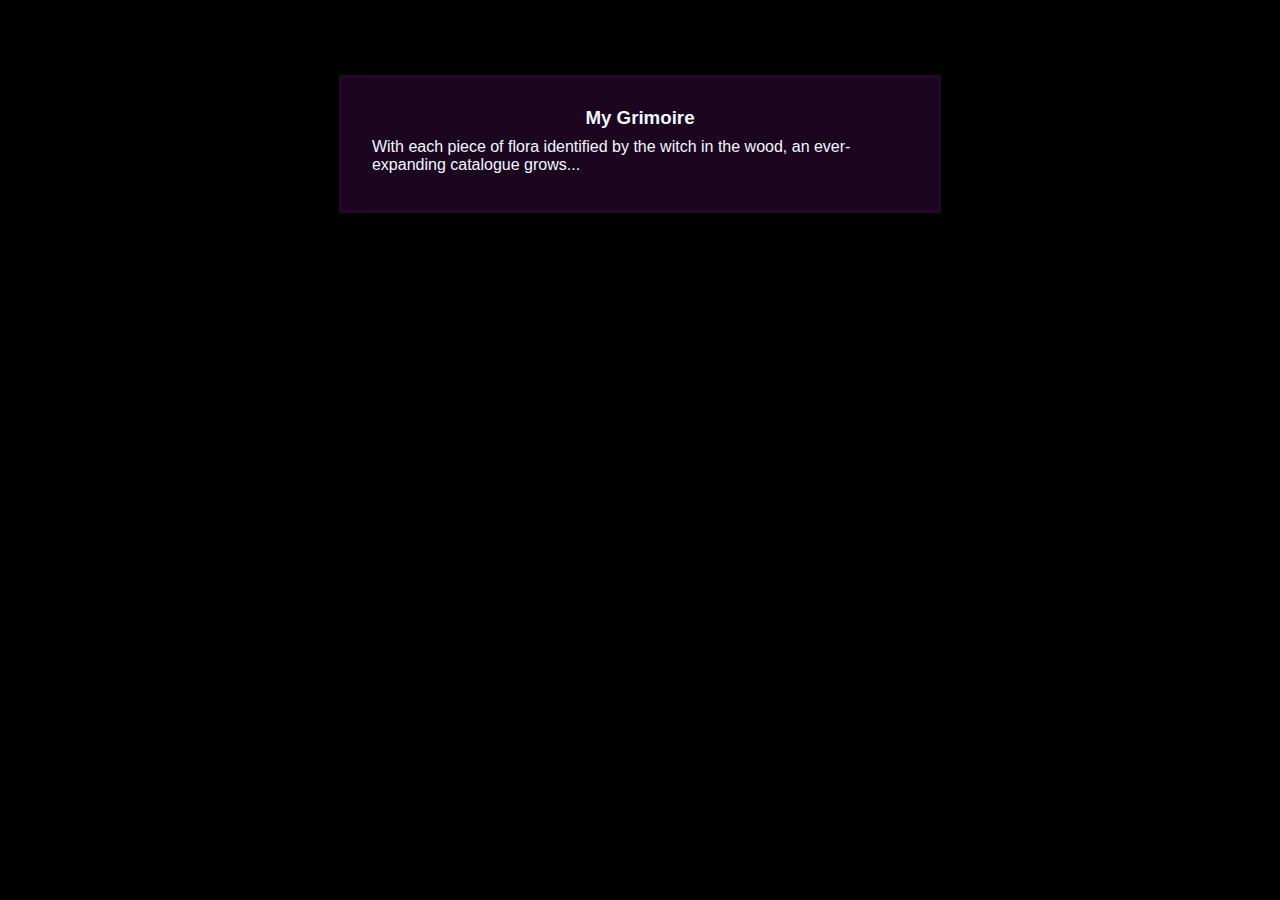
<file: grimoire.html>
<!DOCTYPE html>
<html lang="en">
<head>
    <meta charset="UTF-8">
    <meta http-equiv="X-UA-Compatible" content="IE=edge">
    <meta name="viewport" content="width=device-width, initial-scale=1.0">
    <link rel="stylesheet" type="text/css" href="grimoire.css"/>
    <title>My Grimoire</title>
</head>
<body>
    <div id="startWindow">
        <h3>
            My Grimoire
        </h3>
        <p>
            With each piece of flora identified by the witch in the wood, an ever-expanding catalogue grows...
        </p>
    </div>
</body>

<script src="grimoire.js" id="grimoire"></script>
<script src="personalGrimoire.js" id="personalGrimoire"></script>
</html>
</file>
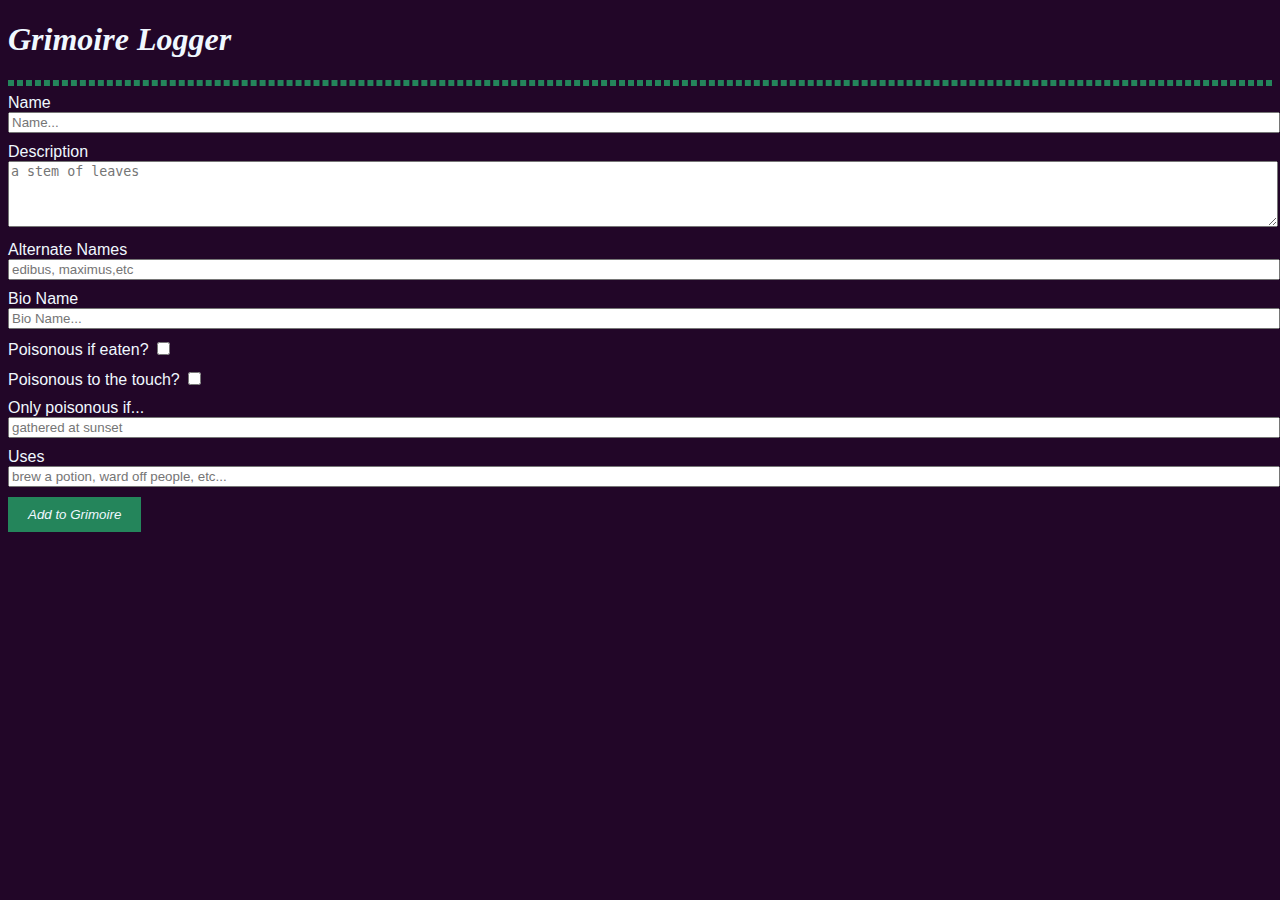
<file: log.html>
<!DOCTYPE html>
<html lang="en">
<head>
    <meta charset="UTF-8">
    <meta http-equiv="X-UA-Compatible" content="IE=edge">
    <meta name="viewport" content="width=device-width, initial-scale=1.0">
    <script src="FileSaver.js"></script>
    <title>Grimoire Logging</title>
</head>
<body>
    <h1>
        Grimoire Logger
    </h1><hr>
    <form id="form">
        <div class="formBox">
            <label for="name">Name</label>
            <input type="text" id ="name" placeholder="Name..."/>
        </div>
        <div class="formBox">
            <label for="description">Description</label><br>
            <textarea form="form" type="text" id ="description" placeholder="a stem of leaves"></textarea>
        </div>
        <div class="formBox">
            <label for="altNames">Alternate Names</label>
            <input type="text" id ="altNames" placeholder="edibus, maximus,etc"/>
        </div>
        <div class="formBox">
            <label for="bioName">Bio Name</label>
            <input type="text" id ="bioName" placeholder="Bio Name..."/>
        </div>
        <div class="formBox">
            <label for="eatPoison">Poisonous if eaten?</label>
            <input type="checkbox" id ="eatPoison"/>
        </div>
        <div class="formBox">
            <label for="touchPoison">Poisonous to the touch?</label>
            <input type="checkbox" id ="touchPoison"/>
        </div>
        <div class="formBox">
            <label for="conditionalPoison">Only poisonous if...</label>
            <input type="text" id ="conditionalPoison" placeholder="gathered at sunset"/>
        </div>
        <div class="formBox">
            <label for="uses">Uses</label>
            <input type="text" id ="uses" placeholder="brew a potion, ward off people, etc..."/>
        </div>
        <div class="formBox">
            <button id="btn">Add to Grimoire</button>
        </div>
        <div id="msg">
            <pre></pre>
        </div>
    </form>

    <script>
        let floraAdditions = [];

        const addFlora = (ev) =>
        {
            ev.preventDefault();

            var eatPosion = false;
            var touchPoison = false;
            if(document.getElementById('eatPoison').checked)
            {
                eatPosion = true;
            }

            if(document.getElementById('touchPoison').checked)
            {
                touchPoison = true;
            }

            var altNames = toArray(document.getElementById('altNames').value);

            var uses = toArray(document.getElementById('uses').value);


            let flora = 
            {
                name: document.getElementById('name').value,
                description: document.getElementById('description').value,
                altNames: altNames,
                bioName: document.getElementById('bioName').value,
                eatPoison: eatPosion,
                touchPoison: touchPoison,
                conditionalPoison: document.getElementById('conditionalPoison').value,
                uses: uses
            }

            floraAdditions.push(flora);
            document.forms[0].reset();

            let pre = document.querySelector('#msg pre');
            pre.textContent = '\n' + JSON.stringify(floraAdditions, "\t", 2);

            document.cookie = "logData=" + JSON.stringify(floraAdditions, "\t", 2);

            saveDynamicDataToFile(JSON.stringify(floraAdditions, "\t", 2));
        }
        document.addEventListener('DOMContentLoaded', ()=>
        {
            document.getElementById('btn').addEventListener('click', addFlora);
        });

        function toArray(formText)
        {
            formText = formText.replaceAll(', ', ',');
            formText = formText.replaceAll(' ,', ',');
            return formText.split(',');
        }

        function saveDynamicDataToFile(textToSave) {
            var userInput = textToSave;
			
            var blob = new Blob([userInput], { type: "text/plain;charset=utf-8" });
            saveAs(blob, "grimoireData.txt");
        }


    </script>

    <style>
        h1
        {
            color: aliceblue;
            font-style: oblique;
        }
        .formBox
        {
            font-family:Tahoma, sans-serif;
            color: aliceblue;
            padding-bottom: 10px;
        }

        #msg
        {
            color: aliceblue;
        }

        button
        {
            background-color: rgb(36, 133, 91);
            font-family:Tahoma, sans-serif;
            font-style: oblique;
            color: aliceblue;
            padding: 10px 20px;
            border-style:none;
        }

        hr
        {
            border-style:dashed;
            border-width: 3px;
            color: rgb(36, 133, 91);
        }

        input[type=text]
        {
            width: 100%;
        }

        textarea
        {
            width: 100%;
            height: 60px;
        }

        html
        {
            background-color: rgb(34, 6, 40);
        }
    </style>
</body>
</html>
</file>
<file: grimoire.css>
#colorAdd
{
    position:absolute;
    display: block;

    width: 100%;
    height: 100%;

    background-color: rgb(36, 133, 91);
    mix-blend-mode: darken;
    z-index: 1;
}

#startWindow
{
    margin: 10% 10%;
    border: 3px solid rgb(34, 6, 40);
    background-color: rgba(34, 6, 40, 0.784);

    word-wrap: break-word;
    word-break: break-word;

    top: 50px;
    max-width: 1000px;

    z-index: 101;


    font-family:Tahoma, sans-serif;

    visibility: visible;

}

#floraWindow
{
    margin: 0 10%;
    margin-bottom: -3px;
    border: 3px solid rgb(36, 133, 91);
    background-color: rgb(36, 133, 91, 0.3);

    word-wrap: break-word;
    word-break: break-word;

    top: 50px;
    max-width: 1000px;

    z-index: 101;

    font-family:Tahoma, sans-serif;

    visibility: visible;

}

#container
{
    height: 100%;
    overflow: hidden;
}

h3
{
    text-align: center;
    text-overflow: normal;
    padding: 10px 0;
    color: aliceblue;
}

h4
{
    text-overflow: normal;
    padding: 0px 30px;
    color: aliceblue;
}

p
{
    text-overflow: normal;
    padding: 0 30px;
    transform: translate(0, -20px);
    color: aliceblue;
}

a
{
    font-family:Tahoma, sans-serif;
    color: rgb(36, 133, 91);
}

em
{
    color: rgb(36, 133, 91);
}

html, body {
    overflow-x: hidden;
}

html {
    display: table;
    margin: auto;
    background-color: black;
    max-height: 98%;
}

body {
    display: table-cell;
    vertical-align: middle;
}
</file>
